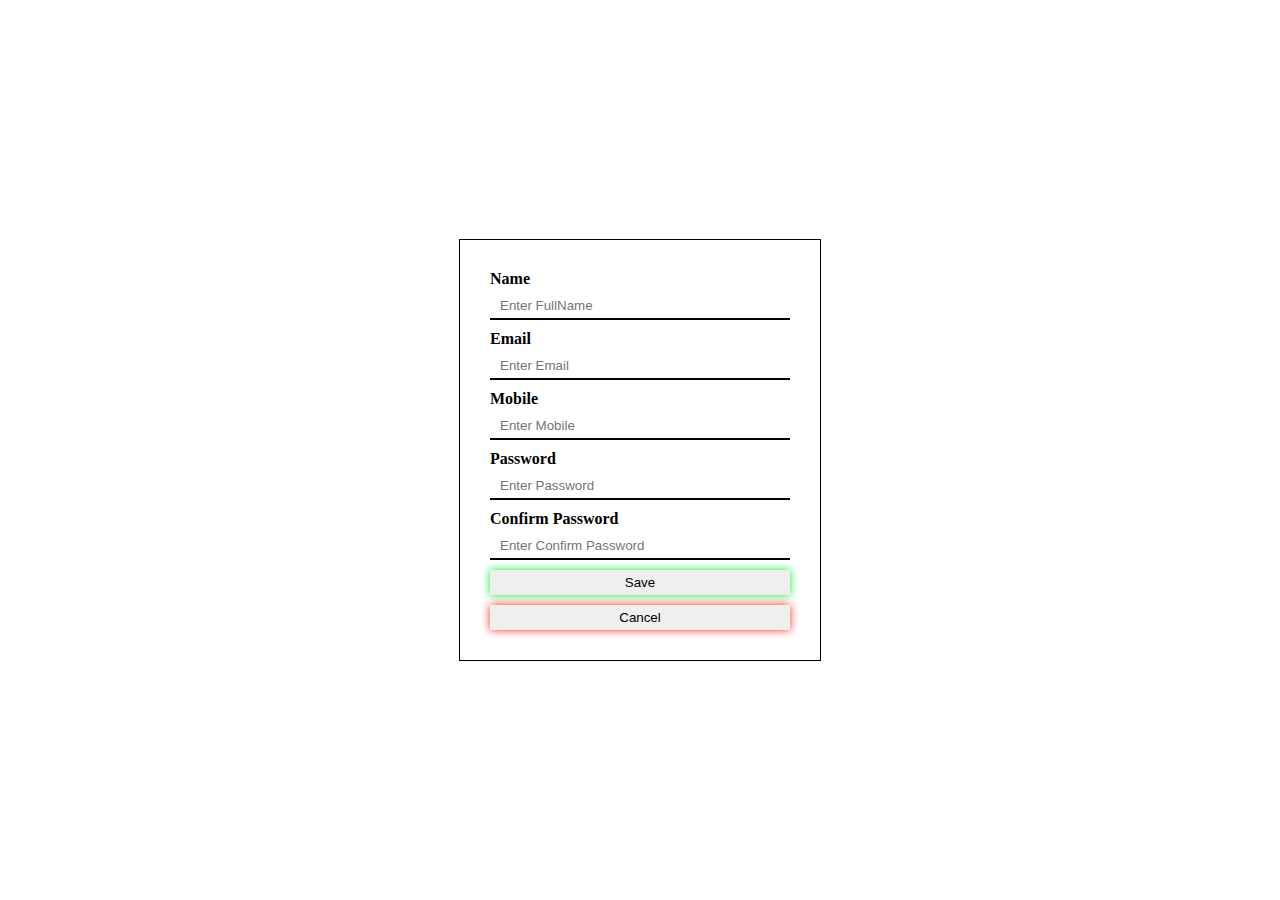
<file: LoginForm/HTML/index.html>
<!DOCTYPE html>
<html lang="en">
<head>
    <meta charset="UTF-8">
    <meta name="viewport" content="width=device-width, initial-scale=1.0">
    <title>Document</title>
    <link rel="stylesheet" href="../CSS/style.css">
</head>
<body>
    <form class="loginform">
        <!-- fields -->
        <div class="fields">
            <div style="display: flex; flex-direction: column; gap: 5px">
                <label for="name">Name</label>
                <input 
                type="text"
                placeholder="Enter FullName">
            </div>
            <div style="display: flex; flex-direction: column; gap: 5px">
                <label for="email">Email</label>
                <input 
                type="text"
                placeholder="Enter Email">
            </div>
            <div style="display: flex; flex-direction: column; gap: 5px">
                <label for="mobile">Mobile</label>
                <input 
                type="text"
                placeholder="Enter Mobile">
            </div>
            <div style="display: flex; flex-direction: column; gap: 5px">
                <label for="password">Password</label>
                <input 
                type="password"
                placeholder="Enter Password">
            </div>
            <div style="display: flex; flex-direction: column; gap: 5px">
                <label for="confirmpassword">Confirm Password</label>
                <input 
                type="password"
                placeholder="Enter Confirm Password">
            </div>
        </div>
        <!-- buttons -->
        <div class="Btns">
            <button class="save-Btn">
                Save
            </button>
            <button class="cancel-Btn">
                Cancel
            </button>
        </div>
    </form>
</body>
</html>
</file>
<file: LoginForm/CSS/style.css>
body{
    padding: 0%;
    margin: 0%;
    display: flex;
    justify-content: center;
    align-items: center;
    height: 100vh;
}
.loginform{
    border: 1px solid black;
    padding: 30px;
    display: flex;
    flex-direction: column;
    gap: 10px;
    width: 300px;
}
.fields{
    display: flex;
    flex-direction: column;
    gap: 10px;
}
.Btns{
    display: flex;
    flex-direction: column;
    gap: 10px;
}
button{
    padding-top: 5px;
    padding-bottom: 5px;
}
input{
    border-bottom: 2px solid black;
    border-top: none;
    border-left: none;
    border-right: none;
    padding-left: 10px;
    padding-bottom: 5px;
    padding-top: 5px;
}
.save-Btn{
    box-shadow: 0px 0px 8px 0px rgba(14,235,58,1);
    border: none;
    cursor: pointer;
}
.cancel-Btn{
    box-shadow: 0px 0px 8px 0px rgba(255,38,18,1);
    border: none;
    cursor: pointer;
}
label{
    font-weight: bold;
}
</file>
